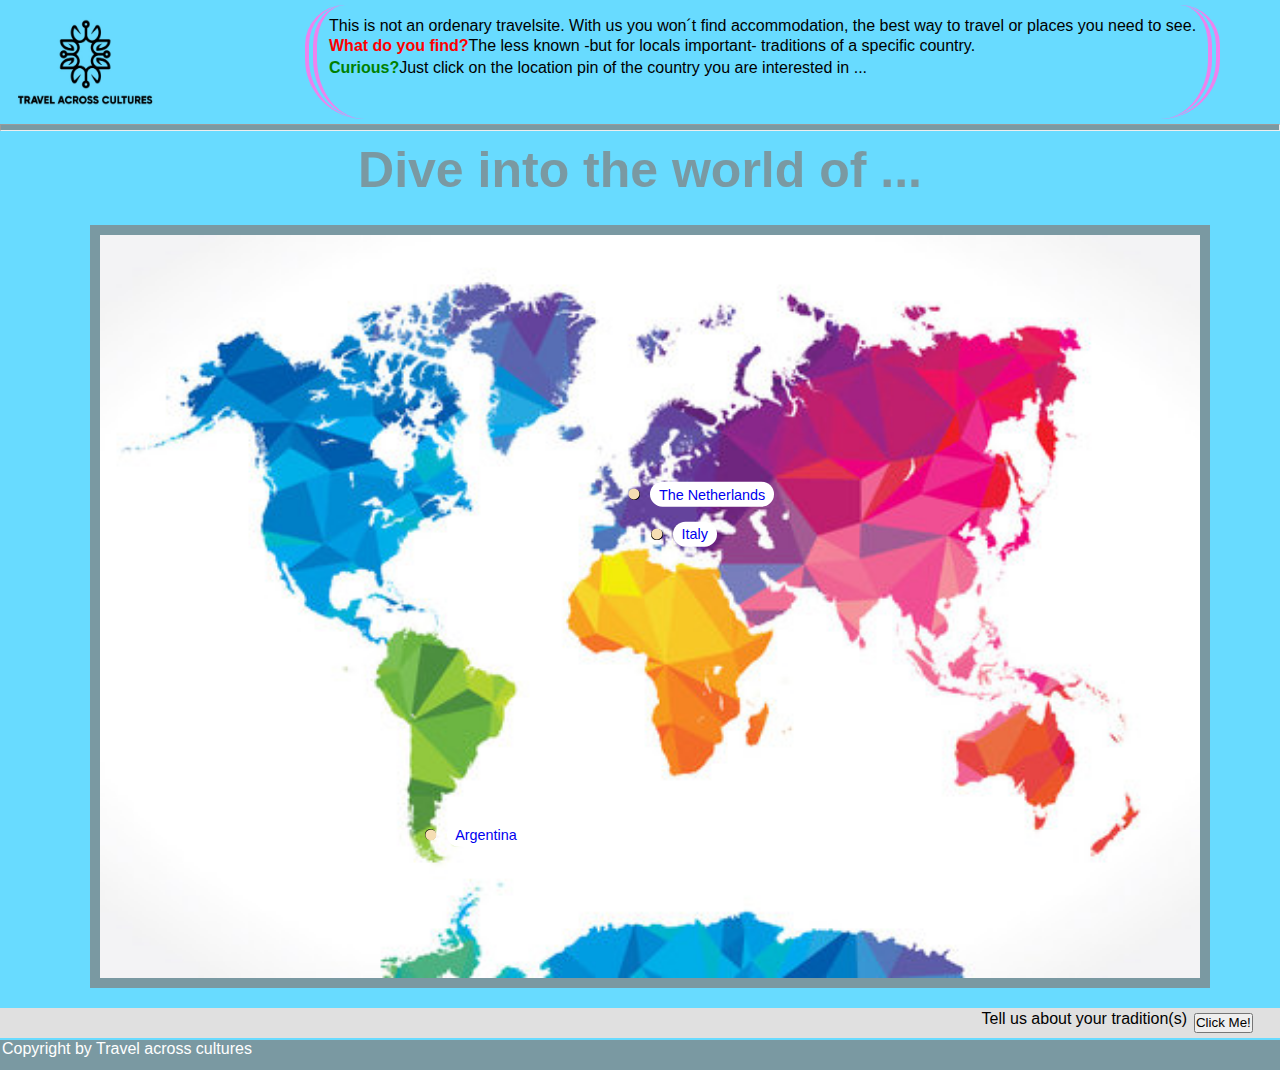
<file: index.html>
<!DOCTYPE html>
<html lang="en">
<head>
    <meta charset="UTF-8">
    <meta name="viewport" content="width=device-width, initial-scale=1.0">
    <link rel="stylesheet" type="text/css" href="style.css">
    <title>Travel across cultures</title>
</head>
<body>
    <header>
            <!--header with logo and site purpose-->
    <header>
        <div class="flexbox-container1">
          <div class="smaller0">
          <img src="./newcolorlogo.jpg"  alt="logo travel across cultures" id="smaller1">
          </div>
          <div class="text"> <p>  This is not an ordenary travelsite. With us you won´t find accommodation, the best way to travel or places you need to see.</p>
          <p> <span class="find">What do you find? </span> The less known -but for locals important- traditions of a specific country.<p>
                 <p> <span class="curious">Curious? </span> Just click on the location pin of the country you are interested in ... </p>  </div>
         </div>
        </div>
        <hr class="normal">
        </header>
          </header>

          <h1>Dive into the world of ...</h1>
    <!-- Worldmap-->
    <div class="worldmap"> 
        <img src="temporalmap.jpg" style="padding: 0; border: solid 10px; color: rgba(128, 128, 128, 0.732);" alt="map"/>
        <div class="pin argentina">
            <a href="./Argentina/argentinaindex.html">Argentina</a>
        </div>
        <div class="pin thenetherlands">
            <a href="./The Netherlands/thenetherlandsindex.html">The Netherlands</a>
        </div>
        <div class="pin italy">
            <a href="./Italy/italyindex.html">Italy</a>
        </div>
    </div>
    <!-- Click me to the form-->
    <div class="flexbox-container2">
        <p> Tell us about your tradition(s) </p> 
        <a href="./Form/formindex.html" alt="formfornewtradition" target="_blank">
            <button>Click Me!</button> &nbsp;&nbsp;&nbsp;&nbsp;
        </a>
    </div>    
</body>
<!-- Copyright-->
<footer>
    <p>Copyright by Travel across cultures &nbsp;&nbsp;&nbsp;&nbsp;</p>

 
</footer>
</html>
</file>
<file: style.css>
@media screen and (max-width: 600px){
    .worldmap {
        font-size: 13px;
    }
}
@keyframes pulse {
    100% {
        opacity: 0;
        transform: 
            translate(-50%,-50%)
            scale(2.5);
    }
}
html {
    height: 100%;
    width: 100%;
}
  
body {
    margin: 0;
    background-color: #68dbff;
}
* {
    margin:0;
    padding:0px;
    font-family: sans-serif;
  }

a {
    text-decoration: none;
}

/*Header*/
.flexbox-container1 {
    display: flex;
    justify-content:flex-start;
    flex-direction: row;
    flex-wrap: wrap;
    padding: 0%;
  }
  .smaller0{
   width:300px;
  }
    #smaller1{
        width:150px;
        height: 100px;
        position:relative;
        padding:0%;
        margin:10px;
  }
  .text {
    margin:5px;
    padding:10px;
    width:auto;
    border-width: 0px 12px 0px 12px;
    border-style: double;
    border-color: violet;
    border-radius:40px 40px 60px 60px;
    -moz-border-radius:40px 40px 60px 60px;
    -webkit-border-radius:40px 40px 60px 60px;
    word-break: normal;
}

.sizing {
  width:300px;
    height:300px;
    
}

p {
    margin:2px;
    display:flex;
    
}

.find {
    color: red;
    font-weight:bolder;
  
   
}

.curious{
    color:green;
    font-weight: bolder;    
     
}

    
.normal {
    color: rgba(128, 128, 128, 0.732);
      height: 5px;
      text-align: justify;
      background: rgba(128, 128, 128, 0.732);
    }

    h1 {
        margin: 10px;
        font-size: 50px;
        font-family: Verdana, Geneva, Tahoma, sans-serif;
        text-align: center;
        color:rgba(128, 128, 128, 0.732);
      }
/* Map*/
.worldmap {
    width: 100%;
    max-width: 1100px;
    margin: 0 auto;
    padding: 1em;
    position: relative;
}
.worldmap img {
    width: 100%;
    height: 100%;
    object-fit: contain;
}
.pin {
    background-color: black;
    position: absolute;
    width: 0.7em;
    height: 0.7em;
    border-radius: 50%;
}
.pin::before {
    content:'';
    background: wheat;
    position: absolute;
    top: 50%;
    left: 50%;
    transform: translate(-50%, -50%);
    width: 100%;
    height: 100%;
    border-radius: 50%;
    animation: 
        pulse 1.3s ease-in-out infinite;
}
.pin a {
    display: inline-block;
    white-space: nowrap;
    position: absolute;
    left: 1.5em;
    top: 50%;
    transform: translateY(-50%);
    background: white;
    border-radius: 3em;
    padding: 0.3em 0.6em;
    font-size: 0.9em;
}
.argentina {
    left: 31%;
    bottom: 21%;
}
.thenetherlands {
    left: 49%;
    top: 35%;
}
.italy {
    left: 51%;
    top: 40%;
}
/* Click me to the form */
.flexbox-container2{
    display:flex;
    flex-direction: row;
    flex-wrap:wrap;
    justify-content:flex-end;
    background-color:#E0E0E0;
    margin: 0px;
}

button {
    margin:5px;
    height:20px;
}

/* Copyright footer*/
footer {
    left: 0;
    bottom: 0;
    right: 2px;
    width: 100%;
    background-color: rgba(128, 128, 128, 0.732);
    color: white;
    text-align: right;
    height:30px;

}
</file>
